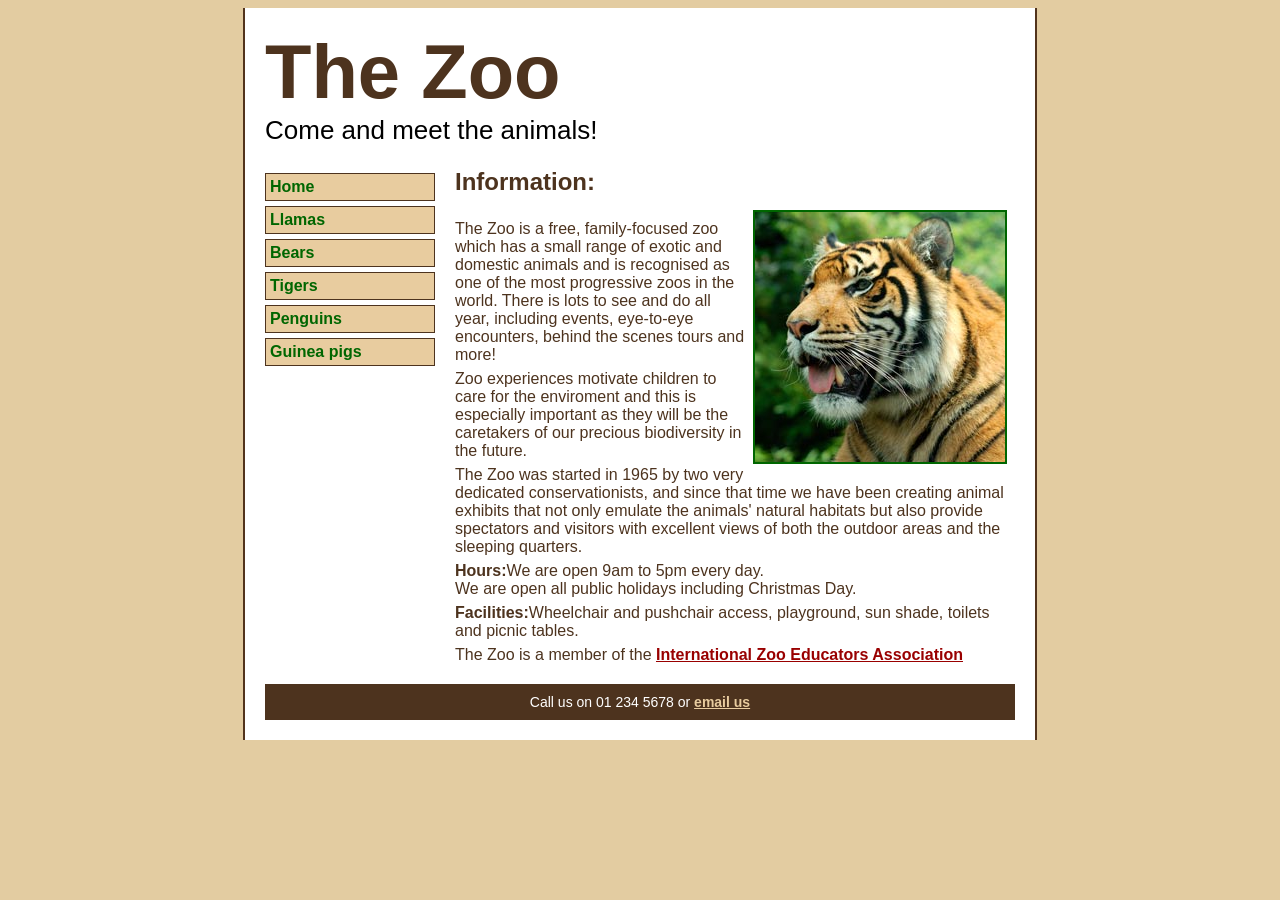
<file: index.html>
<!DOCTYPE html>
<html>
    <head>
        <title>The Zoo: Welcome!</title>
        <link href="zoo-styles.css" rel="stylesheet" type="text/css" />
    </head>
    <body>
        <!--CONTAINER BEGINS HERE-->
            <div id="container">
            <!--HEADER SECTION BEGINS HERE-->
            <div id="header">
                <h1>The Zoo</h1>
                <h2>Come and meet the animals!</h2>
            </div><!--HEADER SECTION ENDS HERE-->

            <!--MENU SECTION BEGINS HERE-->
            <div id="menu">
                <ul>
                    <li><a href="index.html">Home</a></li>
                    <li><a href="llamas.html">Llamas</a></li>
                    <li><a href="bears.html">Bears</a></li>
                    <li><a href="tigers.html">Tigers</a></li>
                    <li><a href="penguins.html">Penguins</a></li>
                    <li><a href="guinea_pigs.html">Guinea pigs</a></li>
                </ul>
            </div><!--MENU SECTION ENDS HERE-->

            <!--MAIN SECTION BEGINS HERE-->
            <div id="main">
                <h3>Information:</h3>
                <p><img src="images/tiger.jpg" width="250" height="250" alt="Tiger" class="rightfloat"/><br>The Zoo is a free, family-focused zoo which has a small range of exotic and domestic animals and is recognised as one of the most progressive zoos in the world. There is lots to see and do all year, including events, eye-to-eye encounters, behind the scenes tours and more!</p>
                <p>Zoo experiences motivate children to care for the enviroment and this is especially important as they will be the caretakers of our precious biodiversity in the future.</p>
                <p>The Zoo was started in 1965 by two very dedicated conservationists, and since that time we have been creating animal exhibits that not only emulate the animals' natural habitats but also provide spectators and visitors with excellent views of both the outdoor areas and the sleeping quarters.</p>
                <p><strong>Hours:</strong>We are open 9am to 5pm every day.<br>We are open all public holidays including Christmas Day.</p>
                <p><strong>Facilities:</strong>Wheelchair and pushchair access, playground, sun shade, toilets and picnic tables.</p>
                <p>The Zoo is a member of the <a href="http://www.izea.net/" target="_blank">International Zoo Educators Association</a></p>
            </div><!--MAIN SECTION ENDS HERE-->

            <!--FOOTER SECTION BEGINS HERE-->
            <div id="footer">
                <p>Call us on 01 234 5678 or <a href="mailto:info@thezoo.com?subject=Contact from The Zoo website">email us</a></p>
            </div><!--FOOTER SECTION ENDS HERE-->
            </div><!--CONTAINER ENDS HERE-->
    </body>
</html>
</file>
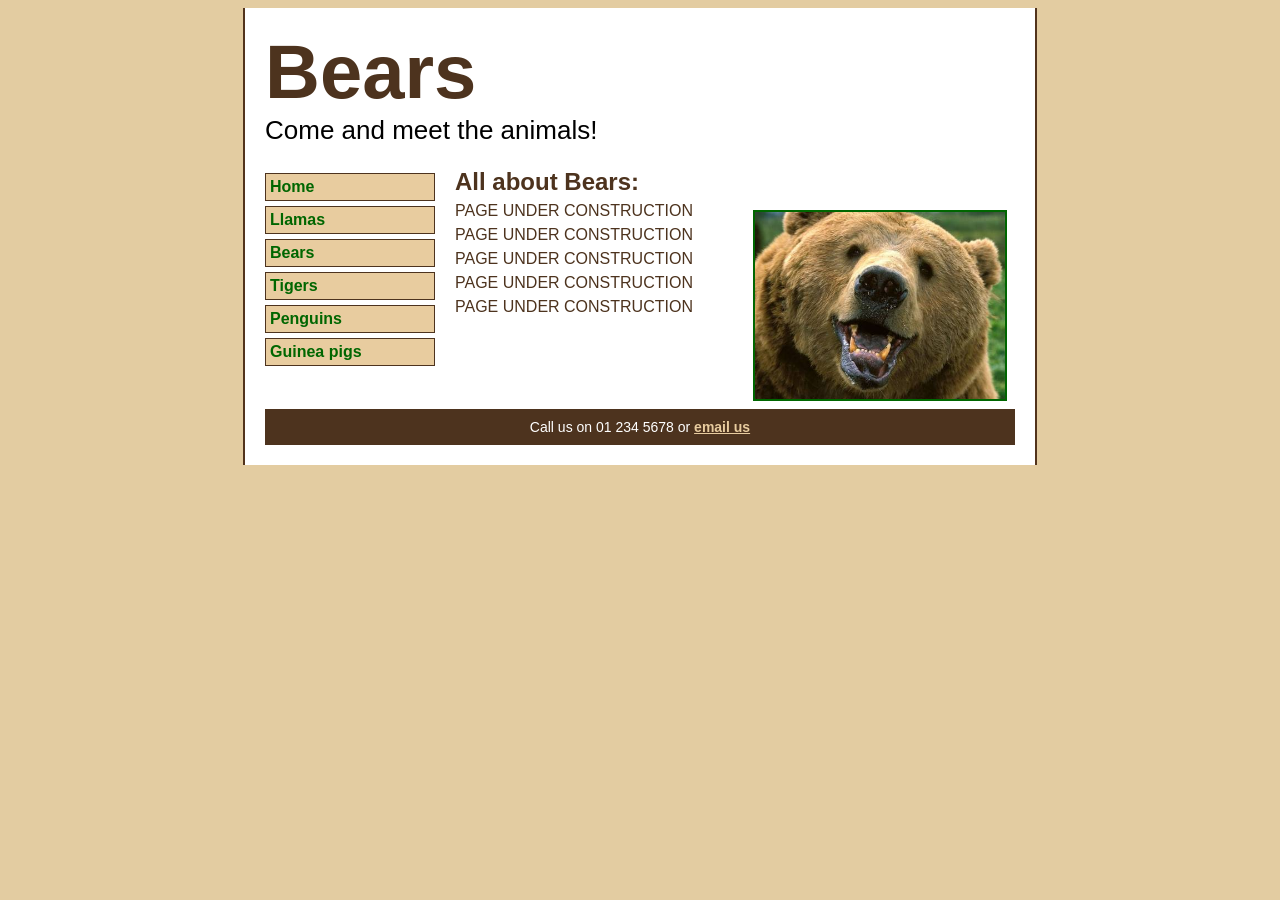
<file: bears.html>
<!DOCTYPE html>
<html>
    <head>
        <title>The Zoo: Bears</title>
        <link href="zoo-styles.css" rel="stylesheet" type="text/css" />
    </head>
    <body>
        <!--CONTAINER BEGINS HERE-->
            <div id="container">
            <!--HEADER SECTION BEGINS HERE-->
            <div id="header">
                <h1>Bears</h1>
                <h2>Come and meet the animals!</h2>
            </div><!--HEADER SECTION ENDS HERE-->

            <!--MENU SECTION BEGINS HERE-->
            <div id="menu">
                <ul>
                    <li><a href="index.html">Home</a></li>
                    <li><a href="llamas.html">Llamas</a></li>
                    <li><a href="bears.html">Bears</a></li>
                    <li><a href="tigers.html">Tigers</a></li>
                    <li><a href="penguins.html">Penguins</a></li>
                    <li><a href="guinea_pigs.html">Guinea pigs</a></li>
                </ul>
            </div><!--MENU SECTION ENDS HERE-->

            <!--MAIN SECTION BEGINS HERE-->
            <div id="main">
                <h3>All about Bears:</h3>
                <p><img src="images/bear.jpeg" width="250" alt="Bear" class="rightfloat"/>
                <p>PAGE UNDER CONSTRUCTION</p>
                <p>PAGE UNDER CONSTRUCTION</p>
                <p>PAGE UNDER CONSTRUCTION</p>
                <p>PAGE UNDER CONSTRUCTION</p>
                <p>PAGE UNDER CONSTRUCTION</p>

            </div><!--MAIN SECTION ENDS HERE-->

            <!--FOOTER SECTION BEGINS HERE-->
            <div id="footer">
            <p>Call us on 01 234 5678 or <a href="mailto:info@thezoo.com?subject=Contact from The Zoo website">email us</a></p>
            </div><!--FOOTER SECTION ENDS HERE-->
        </div><!--CONTAINER ENDS HERE-->
    </body>
</html>
</file>
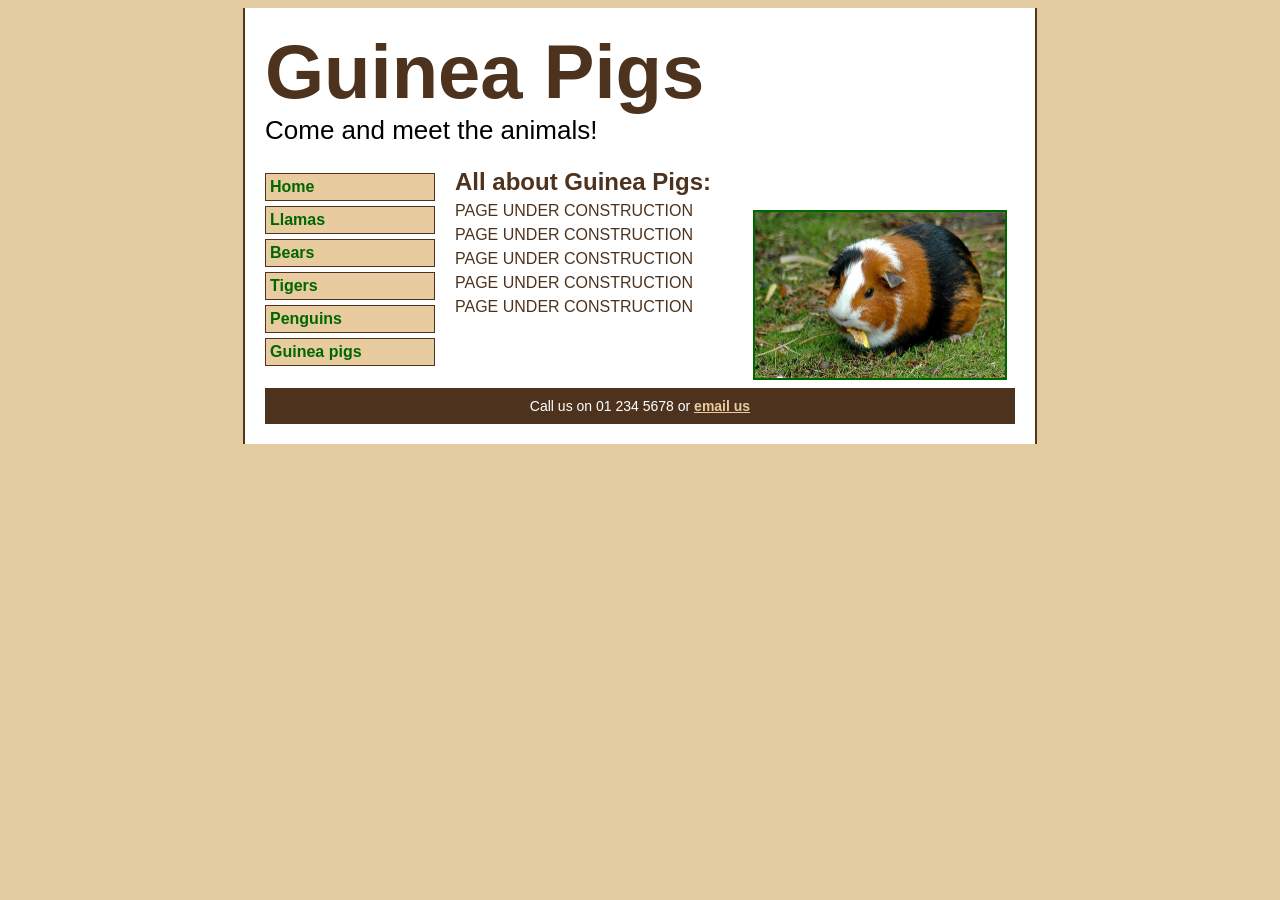
<file: guinea_pigs.html>
<!DOCTYPE html>
<html>
    <head>
        <title>The Zoo: Guinea Pigs</title>
        <link href="zoo-styles.css" rel="stylesheet" type="text/css" />
    </head>
    <body>
        <!--CONTAINER BEGINS HERE-->
            <div id="container">
            <!--HEADER SECTION BEGINS HERE-->
            <div id="header">
                <h1>Guinea Pigs</h1>
                <h2>Come and meet the animals!</h2>
            </div><!--HEADER SECTION ENDS HERE-->

            <!--MENU SECTION BEGINS HERE-->
            <div id="menu">
                <ul>
                    <li><a href="index.html">Home</a></li>
                    <li><a href="llamas.html">Llamas</a></li>
                    <li><a href="bears.html">Bears</a></li>
                    <li><a href="tigers.html">Tigers</a></li>
                    <li><a href="penguins.html">Penguins</a></li>
                    <li><a href="guinea_pigs.html">Guinea pigs</a></li>
                </ul>
            </div><!--MENU SECTION ENDS HERE-->

            <!--MAIN SECTION BEGINS HERE-->
            <div id="main">
                <h3>All about Guinea Pigs:</h3>
                <p><img src="images/guinea_pig.jpg" width="250" alt="Guinea Pig" class="rightfloat"/>
                <p>PAGE UNDER CONSTRUCTION</p>
                <p>PAGE UNDER CONSTRUCTION</p>
                <p>PAGE UNDER CONSTRUCTION</p>
                <p>PAGE UNDER CONSTRUCTION</p>
                <p>PAGE UNDER CONSTRUCTION</p>

            </div><!--MAIN SECTION ENDS HERE-->

            <!--FOOTER SECTION BEGINS HERE-->
            <div id="footer">
            <p>Call us on 01 234 5678 or <a href="mailto:info@thezoo.com?subject=Contact from The Zoo website">email us</a></p>
            </div><!--FOOTER SECTION ENDS HERE-->
        </div><!--CONTAINER ENDS HERE-->
    </body>
</html>
</file>
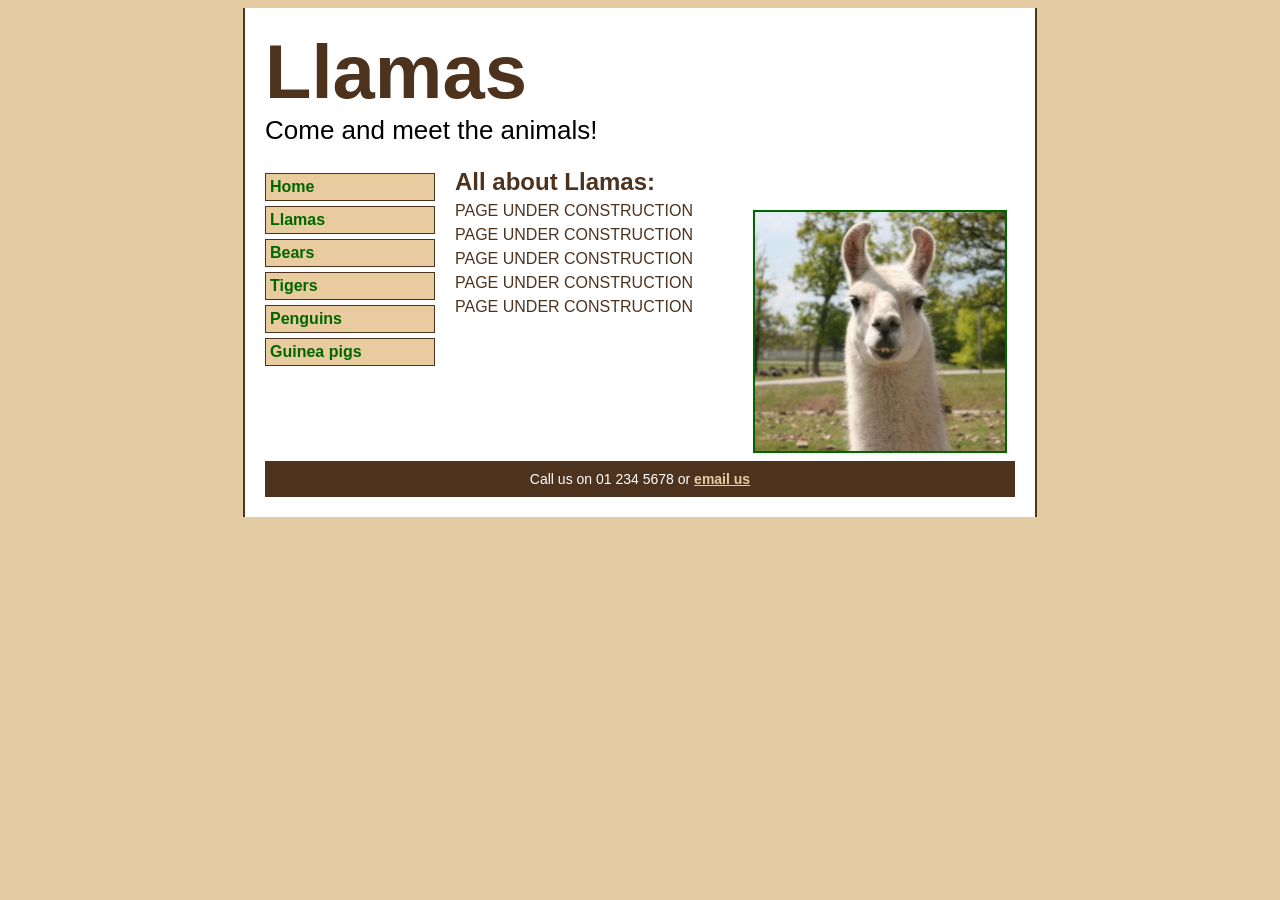
<file: llamas.html>
<!DOCTYPE html>
<html>
    <head>
        <title>The Zoo: Llamas</title>
        <link href="zoo-styles.css" rel="stylesheet" type="text/css" />
    </head>
    <body>
        <!--CONTAINER BEGINS HERE-->
            <div id="container">
            <!--HEADER SECTION BEGINS HERE-->
            <div id="header">
                <h1>Llamas</h1>
                <h2>Come and meet the animals!</h2>
            </div><!--HEADER SECTION ENDS HERE-->

            <!--MENU SECTION BEGINS HERE-->
            <div id="menu">
                <ul>
                    <li><a href="index.html">Home</a></li>
                    <li><a href="llamas.html">Llamas</a></li>
                    <li><a href="bears.html">Bears</a></li>
                    <li><a href="tigers.html">Tigers</a></li>
                    <li><a href="penguins.html">Penguins</a></li>
                    <li><a href="guinea_pigs.html">Guinea pigs</a></li>
                </ul>
            </div><!--MENU SECTION ENDS HERE-->

            <!--MAIN SECTION BEGINS HERE-->
            <div id="main">
                <h3>All about Llamas:</h3>
                <p><img src="images/llama.jpg" width="250" alt="llama" class="rightfloat"/>
                <p>PAGE UNDER CONSTRUCTION</p>
                <p>PAGE UNDER CONSTRUCTION</p>
                <p>PAGE UNDER CONSTRUCTION</p>
                <p>PAGE UNDER CONSTRUCTION</p>
                <p>PAGE UNDER CONSTRUCTION</p>

            </div><!--MAIN SECTION ENDS HERE-->

            <!--FOOTER SECTION BEGINS HERE-->
            <div id="footer">
            <p>Call us on 01 234 5678 or <a href="mailto:info@thezoo.com?subject=Contact from The Zoo website">email us</a></p>
            </div><!--FOOTER SECTION ENDS HERE-->
        </div><!--CONTAINER ENDS HERE-->
    </body>
</html>
</file>
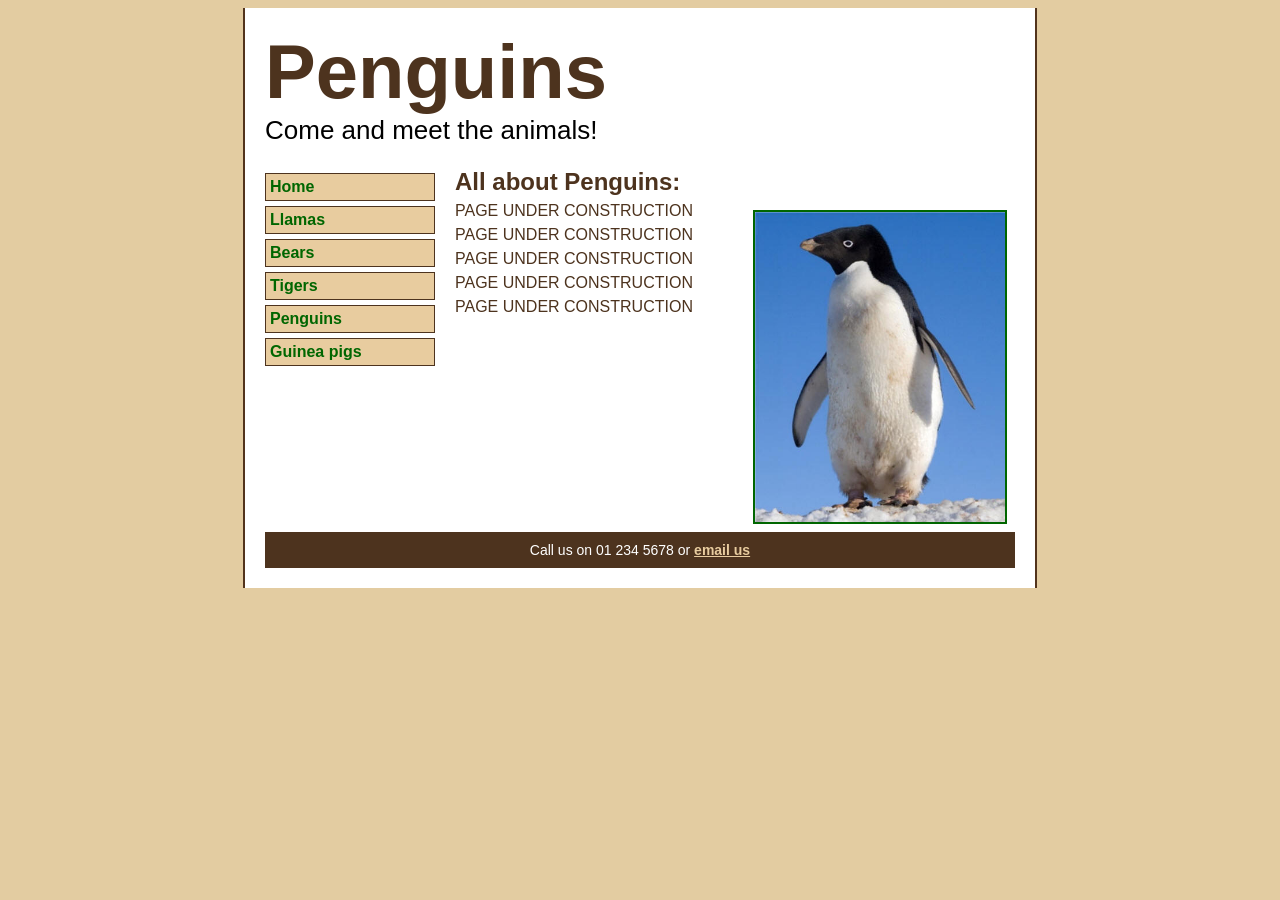
<file: penguins.html>
<!DOCTYPE html>
<html>
    <head>
        <title>The Zoo: Penguins</title>
        <link href="zoo-styles.css" rel="stylesheet" type="text/css" />
    </head>
    <body>
        <!--CONTAINER BEGINS HERE-->
            <div id="container">
            <!--HEADER SECTION BEGINS HERE-->
            <div id="header">
                <h1>Penguins</h1>
                <h2>Come and meet the animals!</h2>
            </div><!--HEADER SECTION ENDS HERE-->

            <!--MENU SECTION BEGINS HERE-->
            <div id="menu">
                <ul>
                    <li><a href="index.html">Home</a></li>
                    <li><a href="llamas.html">Llamas</a></li>
                    <li><a href="bears.html">Bears</a></li>
                    <li><a href="tigers.html">Tigers</a></li>
                    <li><a href="penguins.html">Penguins</a></li>
                    <li><a href="guinea_pigs.html">Guinea pigs</a></li>
                </ul>
            </div><!--MENU SECTION ENDS HERE-->

            <!--MAIN SECTION BEGINS HERE-->
            <div id="main">
                <h3>All about Penguins:</h3>
                <p><img src="images/penguin.jpg" width="250" alt="Penguin" class="rightfloat"/>
                <p>PAGE UNDER CONSTRUCTION</p>
                <p>PAGE UNDER CONSTRUCTION</p>
                <p>PAGE UNDER CONSTRUCTION</p>
                <p>PAGE UNDER CONSTRUCTION</p>
                <p>PAGE UNDER CONSTRUCTION</p>

            </div><!--MAIN SECTION ENDS HERE-->

            <!--FOOTER SECTION BEGINS HERE-->
            <div id="footer">
            <p>Call us on 01 234 5678 or <a href="mailto:info@thezoo.com?subject=Contact from The Zoo website">email us</a></p>
            </div><!--FOOTER SECTION ENDS HERE-->
        </div><!--CONTAINER ENDS HERE-->
    </body>
</html>
</file>
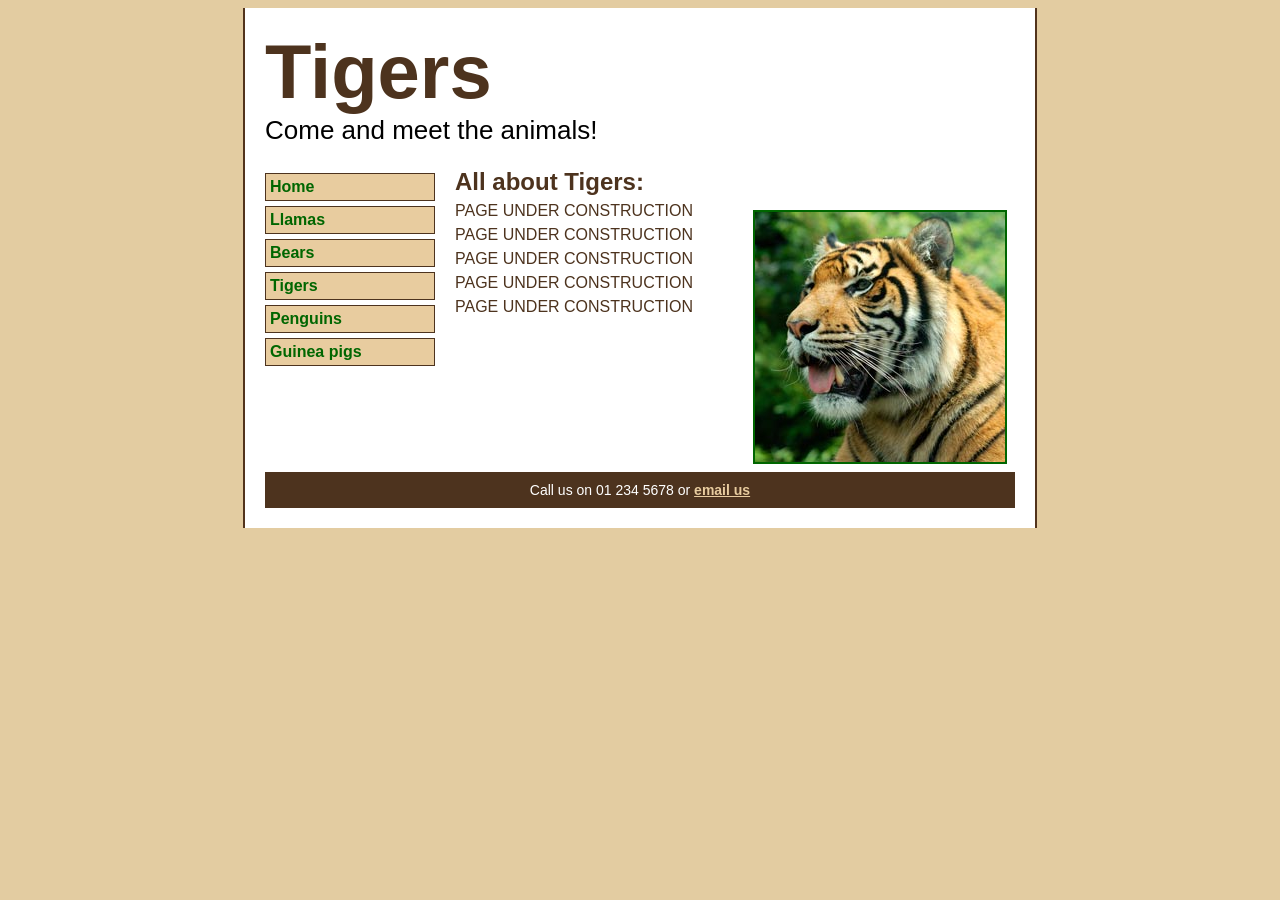
<file: tigers.html>
<!DOCTYPE html>
<html>
    <head>
        <title>The Zoo: Tigers</title>
        <link href="zoo-styles.css" rel="stylesheet" type="text/css" />
    </head>
    <body>
        <!--CONTAINER BEGINS HERE-->
            <div id="container">
            <!--HEADER SECTION BEGINS HERE-->
            <div id="header">
                <h1>Tigers</h1>
                <h2>Come and meet the animals!</h2>
            </div><!--HEADER SECTION ENDS HERE-->

            <!--MENU SECTION BEGINS HERE-->
            <div id="menu">
                <ul>
                    <li><a href="index.html">Home</a></li>
                    <li><a href="llamas.html">Llamas</a></li>
                    <li><a href="bears.html">Bears</a></li>
                    <li><a href="tigers.html">Tigers</a></li>
                    <li><a href="penguins.html">Penguins</a></li>
                    <li><a href="guinea_pigs.html">Guinea pigs</a></li>
                </ul>
            </div><!--MENU SECTION ENDS HERE-->

            <!--MAIN SECTION BEGINS HERE-->
            <div id="main">
                <h3>All about Tigers:</h3>
                <p><img src="images/tiger.jpg" width="250" height="250" alt="Tiger" class="rightfloat"/>
                <p>PAGE UNDER CONSTRUCTION</p>
                <p>PAGE UNDER CONSTRUCTION</p>
                <p>PAGE UNDER CONSTRUCTION</p>
                <p>PAGE UNDER CONSTRUCTION</p>
                <p>PAGE UNDER CONSTRUCTION</p>

            </div><!--MAIN SECTION ENDS HERE-->

            <!--FOOTER SECTION BEGINS HERE-->
            <div id="footer">
            <p>Call us on 01 234 5678 or <a href="mailto:info@thezoo.com?subject=Contact from The Zoo website">email us</a></p>
            </div><!--FOOTER SECTION ENDS HERE-->
        </div><!--CONTAINER ENDS HERE-->
    </body>
</html>
</file>
<file: zoo-styles.css>
body {
background-color: #E3CCA1;
font-family: "Trebuchet MS", Arial, Helvetica, sans-serif;
}

#container {
    width: 750px;
    margin-right: auto;
    margin-left: auto;
    padding: 20px;
    background-color: #FFFFFF;
    border-right: solid 2px #52331C;
    border-left: solid 2px #52331C;
}

/*TEXT TAG STYLES*/
h1 {
    font-family: "Arial Black", Gadget, sans-serif;
    font-size: 76px;
    color: #4D331E;
    margin-top: 0px;
    margin-bottom: 0px;
}
h2 {
    font-weight: normal;
    margin-top: 0px;
    font-size: 26px;
}
h3 {
    font-weight: normal;
    margin-top: 0px;
    font-size: 26px;
    color: #4D331E;
    font-weight: bold;
}
p {
    font-size: 16px;
    color: #4D331E;
    padding: 0px;
    margin-top: 6px;
    margin-bottom: 6px;
}

/*MENU SECTION*/
#menu {
    width: 170px;
    float: left;
}
#menu ul {
    list-style-type: none;
    margin: 0px;
    padding: 0px;
}
#menu li {
    background-color: #E8CC9F;
    border: 1px solid #4D331E;
    margin-top: 5px;
    margin-bottom: 5px;
    padding: 4px;
}
#menu a:link, #menu a:visited {
    color: #060;
    font-weight: bold;
    text-decoration: none;
}
#menu a:hover, #menu a:active {
    color: #900;
    text-decoration: underline;
}
/*MAIN SECTION*/
#main {
    margin-left: 190px;
}
#main h3 {
    color: #4D331E;
    margin-top: 20px;
    margin-bottom: 4px;
    font-size: 24px;
}
#main p {
    font-size: 16px;
    margin-top: 6px;
    margin-bottom: 6px;
}
#main a:link, #main a:visited {
    color: #900;
    text-decoration: underline;
}
#main a:hover, #main a:active {
    color: #03C;
}

/*FOOTER SECTION*/
#footer {
    background-color: #4D331E;
    margin-top: 20px;
    clear: both; /*MAKES FOOTER ALWAYS SIT UNDERNEATH MENU AND IMAGE*/
}
#footer p {
    font-size: 14px;
    padding-top: 10px;
    padding-bottom: 10px;
    margin: 0px;
    color: #FFFFFF;
    text-align: center;
}
#footer a:link, #footer a:visited {
    color: #E8CC9F;
    text-decoration: underline;
}
#footer a:hover, #footer a:active {
    color: #000000;
}

/*LINK STYLES*/
a:link, a:visited {
    color: #060;
    font-weight: bold;
    text-decoration: none;
}
a:hover, a:active {
    color: #900;
    text-decoration: underline;
}
/*CLASS STYLES*/
.rightfloat {
    border: 2px solid #060;
    margin: 8px;
    float: right;
}
</file>
